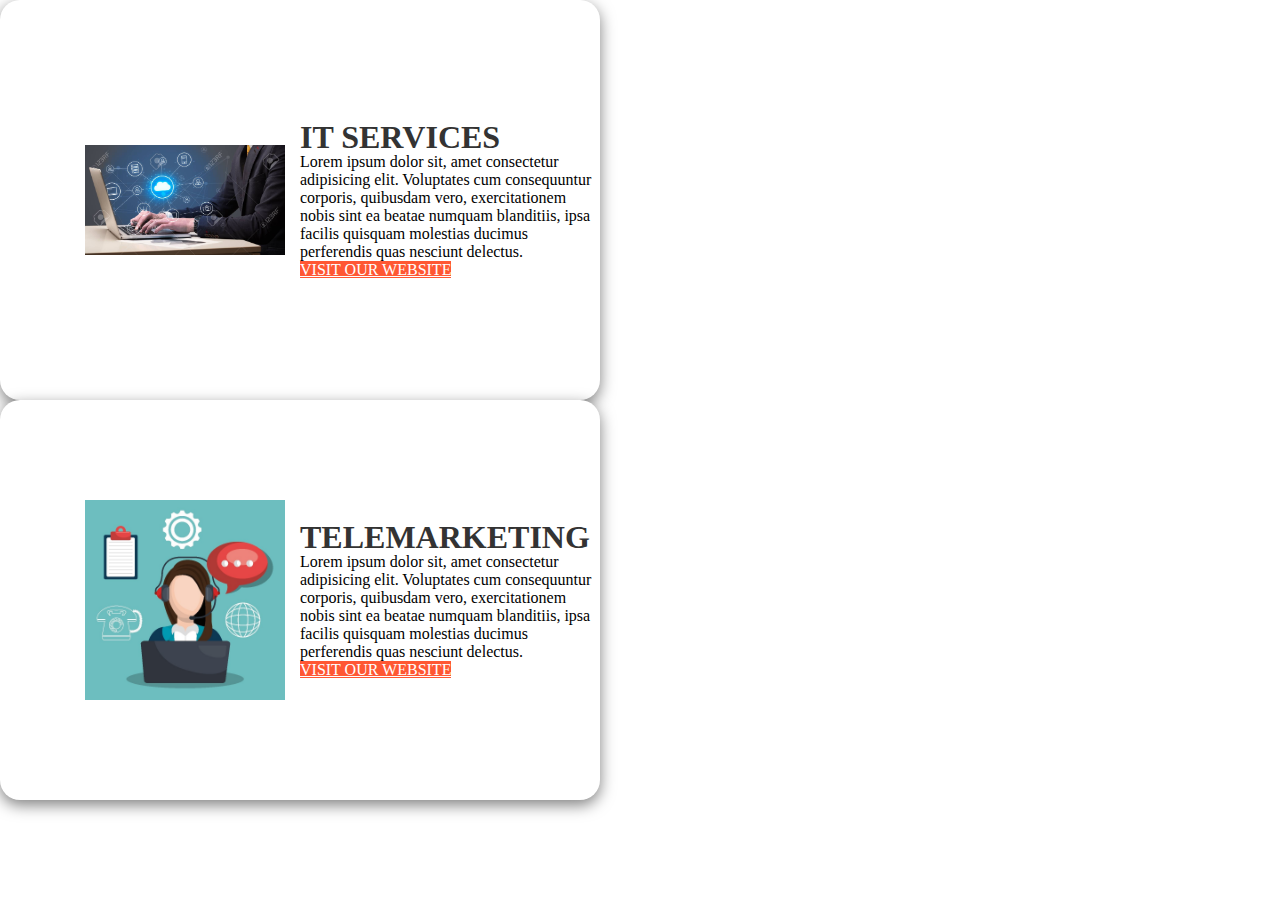
<file: obaid project/public/main.html>
<!DOCTYPE html>
<html lang="en">

<head>
    <meta charset="UTF-8">
    <meta http-equiv="X-UA-Compatible" content="IE=edge">
    <meta name="viewport" content="width=device-width, initial-scale=1.0">
    <title>Document</title>
    <link href="https://cdn.jsdelivr.net/npm/bootstrap@5.1.3/dist/css/bootstrap.min.css" rel="stylesheet"
        integrity="sha384-1BmE4kWBq78iYhFldvKuhfTAU6auU8tT94WrHftjDbrCEXSU1oBoqyl2QvZ6jIW3" crossorigin="anonymous">
    <link rel="stylesheet" href="css/main.css">
</head>

<body>
    <!-- <div class="loader_bg">
        <div class="loader"></div>
    </div> -->
<div class="container">
    <div class="row mt-5">
        <div class="col-md-6 mt-5 d-flex justify-content-center">
    <!-- ----------------CARD 1----------------- -->
    <div class="popup">
        <div class="contentBox">
            <div class="imgBx">
                <img src="image/ii1.jpg" alt="">
            </div>
            <div class="content">
                <div>
                    <h3>IT SERVICES</h3>
                    <!-- <h2>80 <sup>%</sup><span>Off</span></h2> -->
                    <p>Lorem ipsum dolor sit, amet consectetur adipisicing elit. Voluptates cum consequuntur corporis,
                        quibusdam
                        vero, exercitationem nobis sint ea beatae numquam blanditiis, ipsa facilis quisquam molestias
                        ducimus
                        perferendis quas nesciunt delectus.</p>
                    <a href="#" class="btn btn-danger">VISIT OUR WEBSITE</a>
                </div>
            </div>
        </div>
    </div>
    <!-- ------------------------- -->
    </div>
    <div class="col-md-6 mt-5 d-flex justify-content-center">  
    <!-- ----------------CARD 1----------------- -->
    <div class="popup">
        <div class="contentBox">
            <div class="imgBx mt-3">
                <img src="image/tele.jpg" alt="">
            </div>
            <div class="content">
                <div>
                    <h3 class="mt-4">TELEMARKETING</h3>
                    <!-- <h2>80 <sup>%</sup><span>Off</span></h2> -->
                    <p>Lorem ipsum dolor sit, amet consectetur adipisicing elit. Voluptates cum consequuntur corporis,
                        quibusdam
                        vero, exercitationem nobis sint ea beatae numquam blanditiis, ipsa facilis quisquam molestias
                        ducimus
                        perferendis quas nesciunt delectus.</p>
                    <a href="#" class="btn btn-">VISIT OUR WEBSITE</a>
                </div>
            </div>
        </div>
    </div>
    <!-- ------------------------- -->
</div>
</div>
</div>
<script>
    const popup = document.querySelector('.container');
    
        window.onload = function(){
            setTimeout(function(){
                popup.style.display = "block"
                
            },2000)
        }
        </script>


</body>
        <!-- <script>
            setTimeout(function(){
                $('.loader_bg').fadeToggle();
            }, 1500);
        </script> -->
<script src="https://cdn.jsdelivr.net/npm/bootstrap@5.1.3/dist/js/bootstrap.bundle.min.js"
    integrity="sha384-ka7Sk0Gln4gmtz2MlQnikT1wXgYsOg+OMhuP+IlRH9sENBO0LRn5q+8nbTov4+1p"
    crossorigin="anonymous"></script>

</html>
</file>
<file: obaid project/public/css/main.css>
@import url('https://fonts.googleapis.com/css2?family=Poppins:wght@200;300;400;500;600;700;800;900&display=swap');

*{
 font-family: sans-serif 'poppins';
 margin: 0;
 padding: 0;
 box-sizing: border-box;
}
/* body{
    min-height: 100vh;
    background: #ff5733;
} */
/* .popup{ */
    /* position: fixed; */
    /* top: 50%;
    left: 50%; */
    /* transform: translate(-50%,-50%); */
/* } */
.btn{
    background-color: #ff5733;
    color: white;
}
.contentBox{
    position: relative;
    width: 600px;
    height: 400px;
    background: #fff;
    border-radius: 20px;
    display: flex;
    box-shadow: 0 5px 15px rgba(0, 0, 0, 0.5);
}
.imgBx{
    position: relative;
    width: 300px;
    height: 400px;
    padding-left: 70px;
    /* margin: 40px; */
    display: flex;
    justify-content: center !important;
    align-items: center !important;
    align-content: center !important;
}
.imgBX::before{
    content: '';
    position: absolute;
    width: 250px;
    height: 250px;
    background: #e7ffe0;
    border-radius: 50%;
}
img{
    position: relative;
    max-width: 200px;
    /* height: 400px; */
    z-index: 1;
    align-items: center;
}

.content{
    position: relative;
    width: 300px;
    height: 400px;
    display: flex;
    justify-content: center;
    align-items: center;
}
h3{
    color: #333;
    line-height: 1em;
    font-weight: 300;
    font-size: 2em;
    font-weight: bolder;
}
h2{
    font-size: 4em;
    color: #ff4d54;
}

@media (max-width:767px)
{
    .contentBox{
        width: 300px;
        height: auto;
        flex-direction: column;
    }
    .imgBx{
        height: 200px;
        transform: translate(-50px);
    }
    .imgBX::before{
        background-color: #fff;
    }
    .content{
        height: auto;
        text-align: center;
        padding: 20px;
        padding-top: 0;
    }
    img{
        max-width: auto;
        display: block;
        align-content: center;
    }
}


.loader_bg{
    position: fixed;
    z-index: 999999;
    background: #fff;
    width: 100%;
    height: 100%;
}
.loader{
    border: 0 soild transparent;
    border-radius: 50%;
    width: 150px;
    height: 150px;
    position: absolute;
    top: calc(50vh - 75px);
    left: calc(50vw - 75px);
}
.loader:before, .loader:after{
    content: '';
    border: 1em solid #ff5733;
    border-radius: 50%;
    width: inherit;
    height: inherit;
    position: absolute;
    top: 0;
    left: 0;
    animation: loader 2s linear infinite;
    opacity: 0;
}
.loader:before{
    animation-delay: .5s;
}
@keyframes loader{
    0%{
        transform: scale(0);
        opacity: 0;
    }
    50%{
        opacity: 1;
    }
    100%{
        transform: scale(1);
        opacity: 0;
    }
}
</file>
